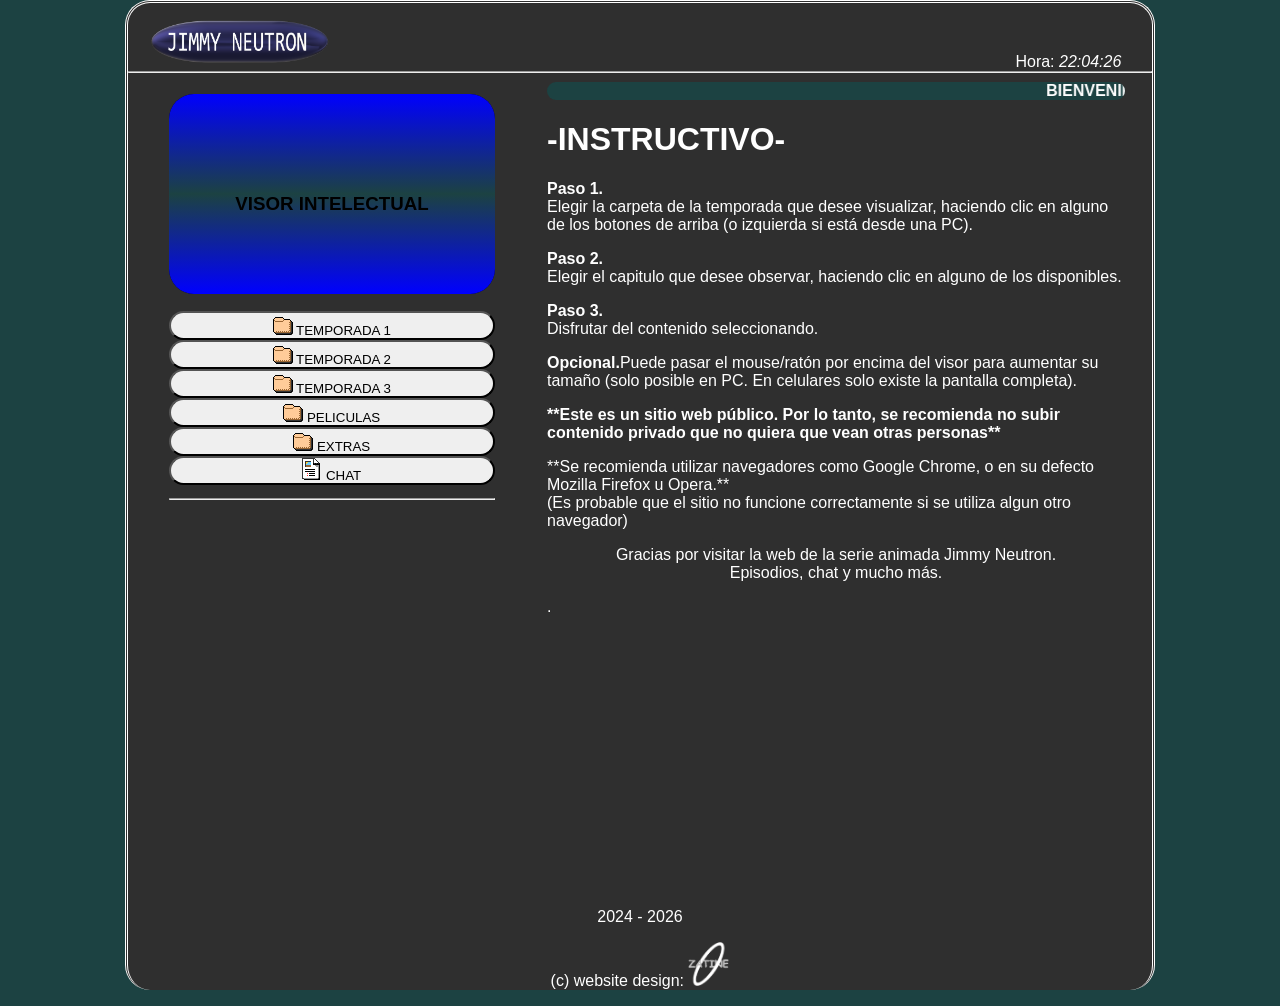
<file: index.html>
<!DOCTYPE html>
<html>
<head>
<meta charset="UTF-8">
<title>Jimmy Neutron - Episodios de Jimmy Neutron - Web Neutron</title>
<link rel="shortcut icon" href="titulazo.png">
<link rel="stylesheet" type="text/css" href="style.css">

<meta name="author" content="Johan Gzz">
<meta name="description" content="Capitulos, episodios, videos, y más contenido de la serie animada Jimmy Neutron para ti.">
<meta name="viewport" content="width=device-width, initial-scale=1.0, maximum-scale=1.0, user-scalable=no">


</head>
<body class="cuerpo">
<div align="left" style="padding-left:3%;"><h1><img class="tituloprincipalh1" src="titulazo.png" title="neutron" alt="neutron"></h1></div>
<div align="right" style="padding-right:3%; margin-top:-3.1%;">Hora: <i id="reloj"></i></div>

<script type="text/javascript">
function startTime(){
today=new Date();
h=today.getHours();
m=today.getMinutes();
s=today.getSeconds();
m=checkTime(m);
s=checkTime(s);
document.getElementById('reloj').innerHTML=h+":"+m+":"+s;
t=setTimeout('startTime()',500);}
function checkTime(i)
{if (i<10) {i="0" + i;}return i;}
window.onload=function(){startTime();}
</script>

<hr/>


<div class="izquierdita">
<iframe id="miIframe" src="visor_texto.html" name="visor" class="visorazo" allowfullscreen>Tu navegador no soporta este contenido</iframe>
<nav>
<a class="botonesparaelegirelcontenidoaver" href="temps/temporada1.html" target="iframelista"><button style="margin-top:13px;" class="estilodelosbotonesparaelegirelcontenidoaver"><img src="fld.gif"> TEMPORADA 1</button></a>
<a class="botonesparaelegirelcontenidoaver" href="temps/temporada2.html" target="iframelista"><button class="estilodelosbotonesparaelegirelcontenidoaver"><img src="fld.gif"> TEMPORADA 2</button></a>
<a class="botonesparaelegirelcontenidoaver" href="temps/temporada3.html" target="iframelista"><button class="estilodelosbotonesparaelegirelcontenidoaver"><img src="fld.gif"> TEMPORADA 3</button></a>

<a class="botonesparaelegirelcontenidoaver" href="temps/pelis.html" target="iframelista"><button class="estilodelosbotonesparaelegirelcontenidoaver"><img src="fld.gif"> PELICULAS</button></a>
<a class="botonesparaelegirelcontenidoaver" href="temps/musifondo.html" target="iframelista"><button class="estilodelosbotonesparaelegirelcontenidoaver"><img src="fld.gif"> EXTRAS</button></a>
<a class="botonesparaelegirelcontenidoaver" href="https://neutronchat.chatango.com/" target="iframelista"><button style="margin-bottom:13px;" class="estilodelosbotonesparaelegirelcontenidoaver"><img src="txt.gif"> CHAT</button></a>
</nav>
<hr>
</div>


<script>
        // Función para obtener parámetros de la URL
        function getParameterByName(name, url = window.location.href) {
            name = name.replace(/[\[\]]/g, '\\$&');
            let regex = new RegExp('[?&]' + name + '(=([^&#]*)|&|#|$)');
            let results = regex.exec(url);
            if (!results) return null;
            if (!results[2]) return '';
            return decodeURIComponent(results[2].replace(/\+/g, ' '));
        }

        // Obtener el parámetro "iframeUrl" de la URL
        let iframeUrl = getParameterByName('iframeUrl');

        // Si el parámetro existe, cambiar la URL del iframe
        if (iframeUrl) {
            document.getElementById('miIframe').src = iframeUrl;
        }
    </script>



<div class="derechita">
<iframe name="iframelista" class="iframequemuestralalista" src="instructivo.html"></iframe>
</div>

<p class="parrafoparaqueseacomodeelborde">2024 - <script>document.write(new Date().getFullYear())</script></p>
<p>(c) website design: <img src="ovalozatine.png" width="4%"></p>
<script id="cid0020000371534469473" data-cfasync="false" async src="//st.chatango.com/js/gz/emb.js" style="width: 300px;height: 400px;">{"handle":"zatineorg","arch":"js","styles":{"a":"ff0000","b":100,"c":"ffffff","d":"ffffff","g":"0000ff","k":"ff0000","l":"ff0000","m":"ff0000","p":"10","q":"ff0000","r":100,"pos":"br","cv":1,"cvbg":"ff0000","cvw":300,"cvh":30,"sbc":"ff0000","surl":0,"ticker":1,"fwtickm":1}}</script>
</body>
</html>
</file>
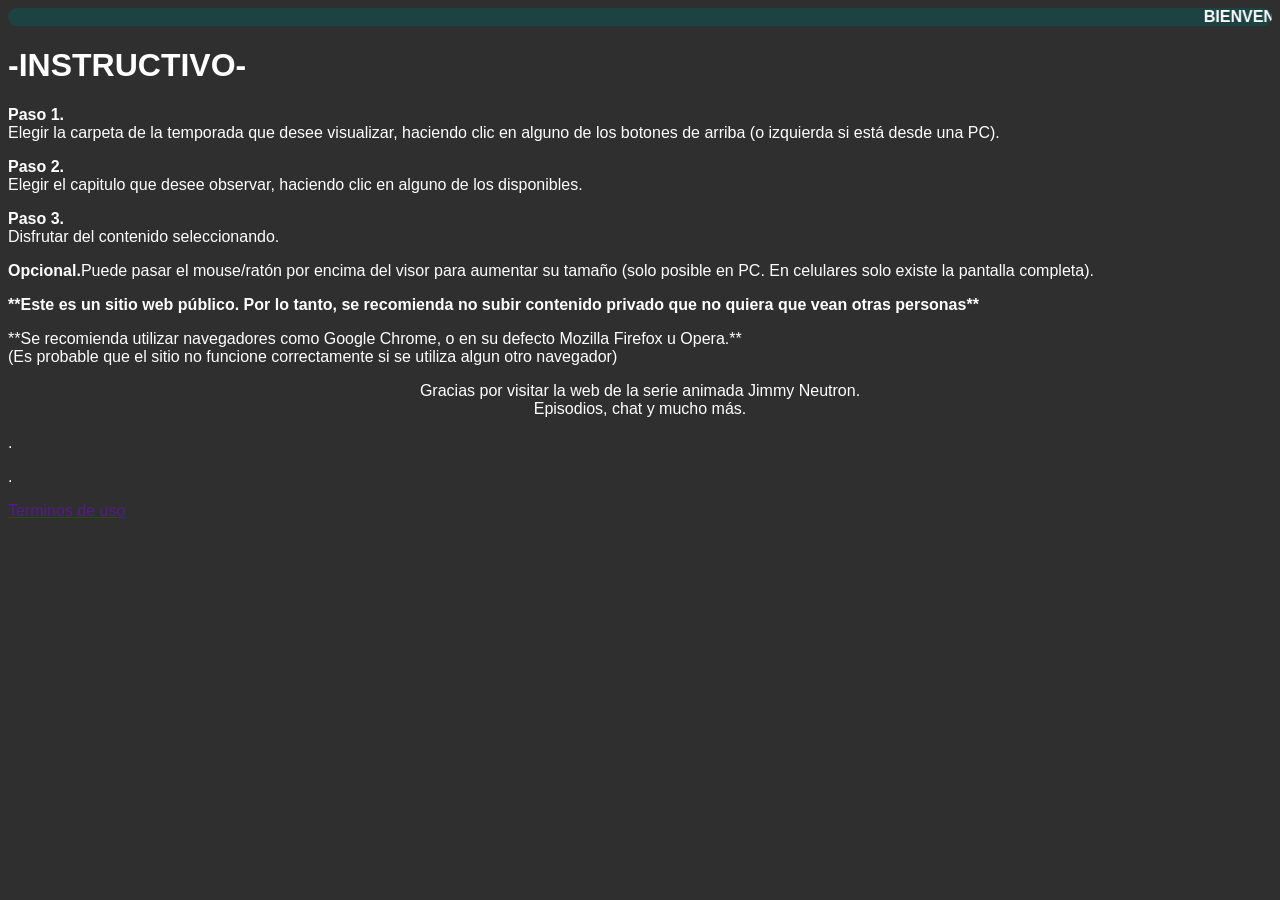
<file: instructivo.html>
<html>
<head>
</head>
<body style="background-color:#2f2f2f; font-family:arial; color:white;">
<marquee bgcolor="#1c4242" style="color:#FFFFFF; border-radius:25px;"><b>BIENVENIDO A LA WEB DE LA SERIE ANIMADA JIMMY NEUTRON</b></marquee>
<h1>-INSTRUCTIVO-</h1>


<p><b>Paso 1.</b><br>Elegir la carpeta de la temporada que desee visualizar, haciendo clic en alguno de los botones de arriba (o izquierda si está desde una PC).</p>
<p><b>Paso 2.</b><br>Elegir el capitulo que desee observar, haciendo clic en alguno de los disponibles.</p>
<p><b>Paso 3.</b><br>Disfrutar del contenido seleccionando.</p>
<p><b>Opcional.</b>Puede pasar el mouse/ratón por encima del visor para aumentar su tamaño (solo posible en PC. En celulares solo existe la pantalla completa).</p>

<p><b>**Este es un sitio web público. Por lo tanto, se recomienda no subir contenido privado que no quiera que vean otras personas**</b></p>
<p>**Se recomienda utilizar navegadores como Google Chrome, o en su defecto Mozilla Firefox u Opera.**<br>(Es probable que el sitio no funcione correctamente si se utiliza algun otro navegador)</p>
<center>
<p>Gracias por visitar la web de la serie animada Jimmy Neutron.<br>Episodios, chat y mucho más.</p>
</center>
<p>.</p>
<p>.</p>
<p><a href="">Terminos de uso</a></p>
</body>
</html>
</file>
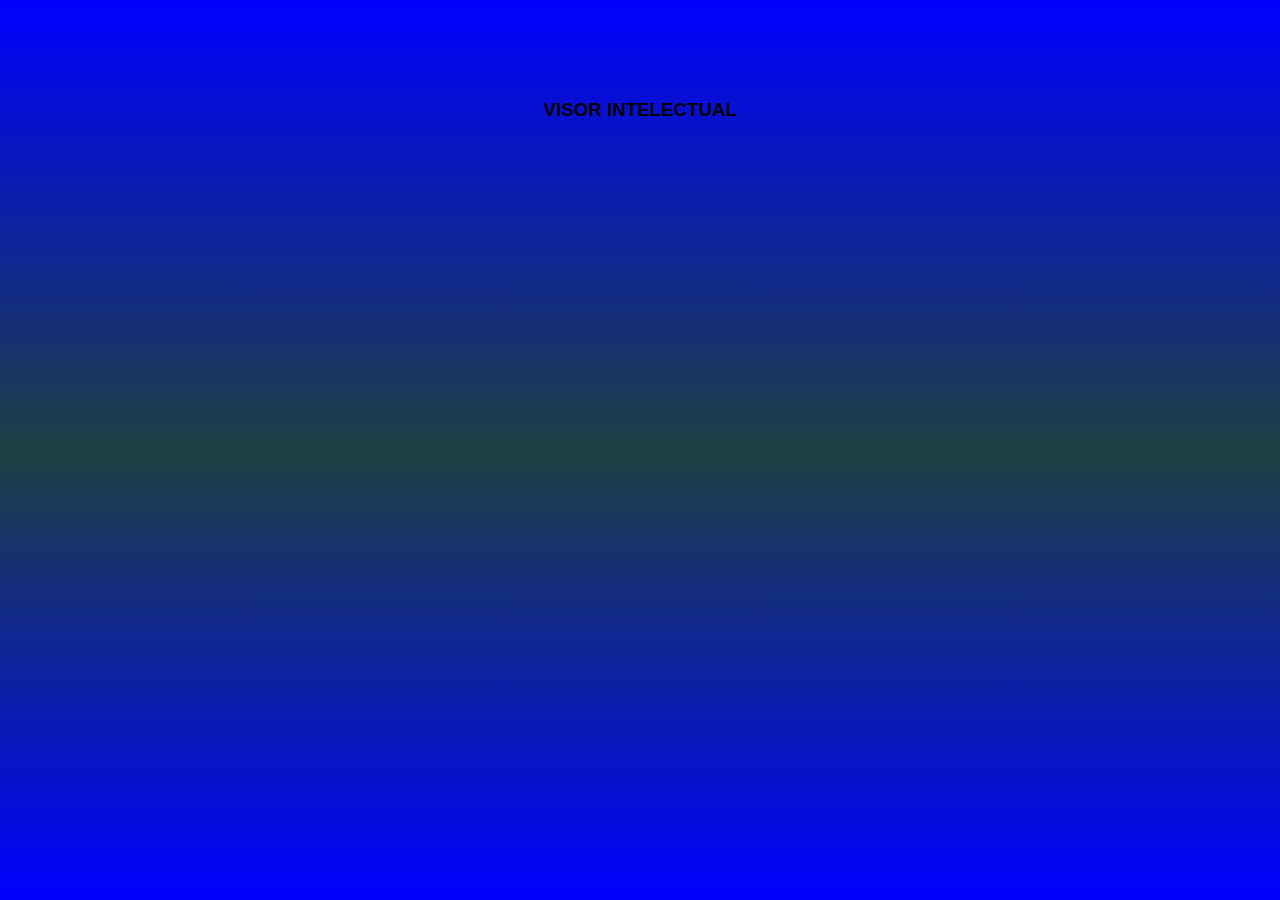
<file: visor_texto.html>
<html>
<head>
<style>
.divultimo + div{
visibility:hidden;
}

body{
background-image: linear-gradient(to bottom, blue, #1c4242, blue);

}
</style>
</head>
<body style="color:black; font-family:arial; background-color:black;">
<center>
<br>
<br>
<br>
<br>
<h3>VISOR INTELECTUAL</h3>
</center>

<!-- div paraquitar la publici de 00 -->
<div class="divultimo"></div>
</body>
</html>
</file>
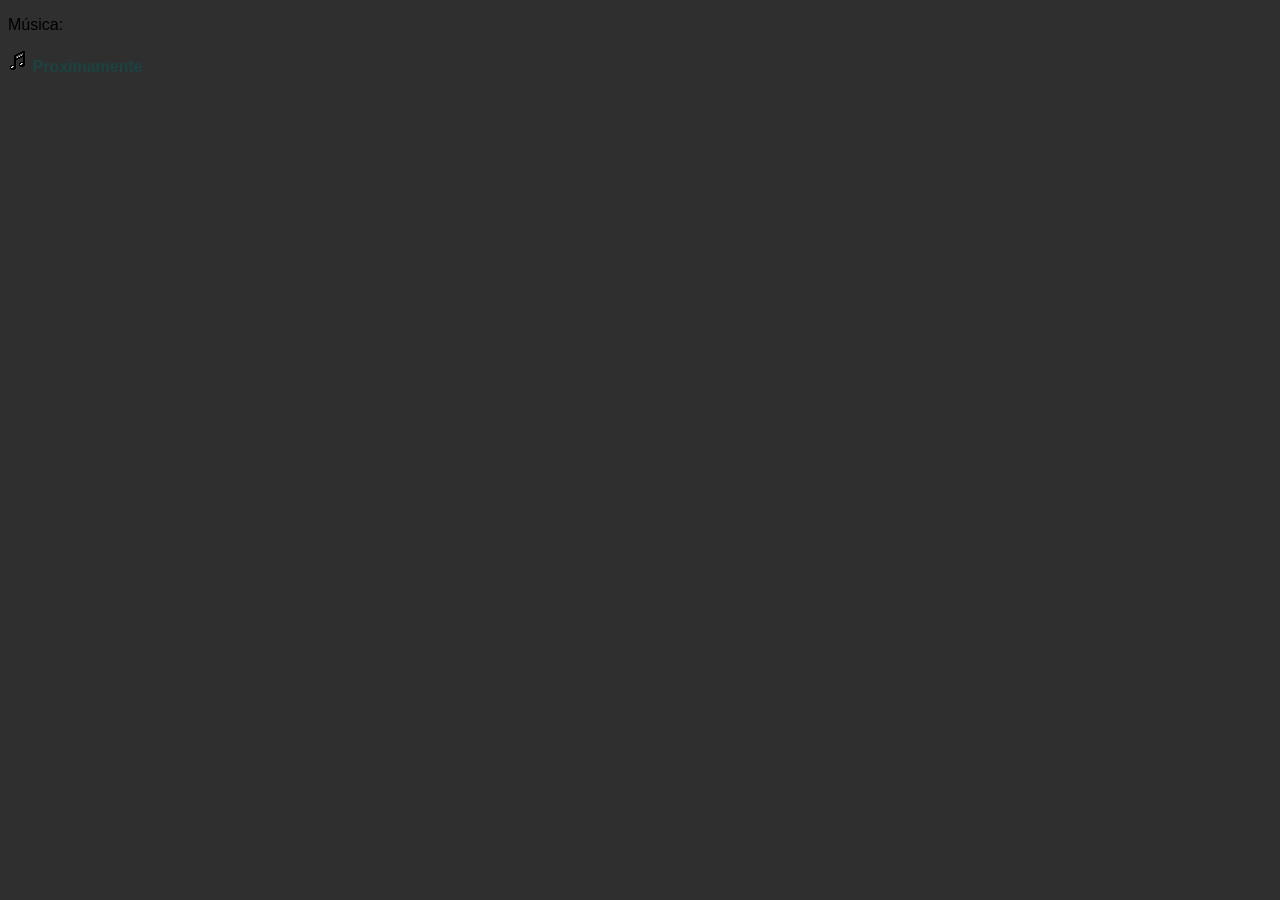
<file: temps/musifondo.html>
<!DOCTYPE html>
<html>
<head>
<meta charset="UTF-8">
<title>musifondo</title>
<link rel="shortcut icon" href="">
<link rel="stylesheet" type="text/css" href="../stylelista.css">

<meta name="robots" content="noindex">
<meta name="author" content="Johan Daniel González Fuentes">
<meta name="description" content="Contenedor de videos al por mayor">
<meta name="viewport" content="width=device-width, initial-scale=1.0, maximum-scale=1.0, user-scalable=no">

<style>

</style>

</head>
<body>

<p>Música:</p>
<p><img src="../aud.gif"> <a class="linksdelaslistas" href="" target="visor">Proximamente</a></p>




<!-- div paraquitar la publici de 00 -->
<div class="divultimo"></div>
</body>
</html>
</file>
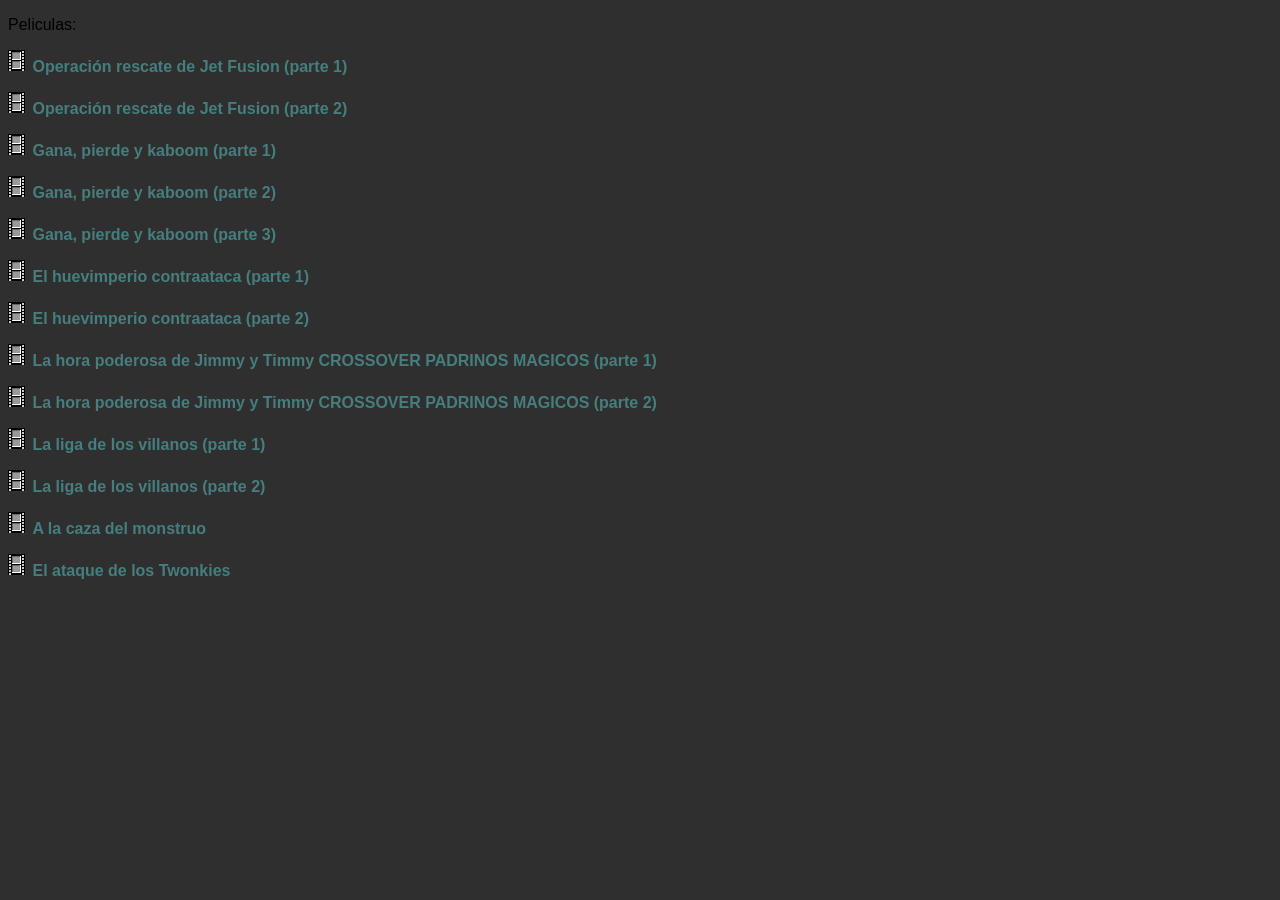
<file: temps/pelis.html>
<!DOCTYPE html>
<html>
<head>
<meta charset="UTF-8">
<title>temporada</title>
<link rel="shortcut icon" href="">
<link rel="stylesheet" type="text/css" href="../stylelista.css">

<meta name="robots" content="noindex">
<meta name="author" content="Johan Gzz">
<meta name="description" content="Contenedor de videos al por mayor">
<meta name="viewport" content="width=device-width, initial-scale=1.0, maximum-scale=1.0, user-scalable=no">

<style>

</style>

</head>
<body>

<p>Peliculas:</p>
<p><img src="vid.gif"> <a class="linksdelaslistas" href="https://ia601304.us.archive.org/27/items/20191111-194237/t0e3.mp4?start=1413" target="visor">Operación rescate de Jet Fusion (parte 1)</a></p>
<p><img src="vid.gif"> <a class="linksdelaslistas" href="https://ia601304.us.archive.org/27/items/20191111-194237/t0e3.mp4?end=1413" target="visor">Operación rescate de Jet Fusion (parte 2)</a></p>
<p><img src="vid.gif"> <a class="linksdelaslistas" href="https://archive.org/download/20191111-194237/t0e5.mp4?start=1514&end=3186&ignore=x.mp4" target="visor">Gana, pierde y kaboom (parte 1)</a></p>
<p><img src="vid.gif"> <a class="linksdelaslistas" href="https://ia601304.us.archive.org/27/items/20191111-194237/t0e5.mp4?start=3186" target="visor">Gana, pierde y kaboom (parte 2)</a></p>
<p><img src="vid.gif"> <a class="linksdelaslistas" href="https://ia601304.us.archive.org/27/items/20191111-194237/t0e5.mp4?end=1514" target="visor">Gana, pierde y kaboom (parte 3)</a></p>
<p><img src="vid.gif"> <a class="linksdelaslistas" href="https://archive.org/download/20191111-194237/t0e2.mp4?start=1466" target="visor">El huevimperio contraataca (parte 1)</a></p>
<p><img src="vid.gif"> <a class="linksdelaslistas" href="https://archive.org/download/20191111-194237/t0e2.mp4?start=7&end=1466&ignore=x.mp4" target="visor">El huevimperio contraataca (parte 2)</a></p>
<p><img src="vid.gif"> <a class="linksdelaslistas" href="https://archive.org/download/20191111-194237/t0e8.mp4?start=1413" target="visor">La hora poderosa de Jimmy y Timmy CROSSOVER PADRINOS MAGICOS (parte 1)</a></p>
<p><img src="vid.gif"> <a class="linksdelaslistas" href="https://archive.org/download/20191111-194237/t0e8.mp4?end=1413" target="visor">La hora poderosa de Jimmy y Timmy CROSSOVER PADRINOS MAGICOS (parte 2)</a></p>
<p><img src="vid.gif"> <a class="linksdelaslistas" href="https://archive.org/download/20191111-194237/t0e7.mp4?start=1420" target="visor">La liga de los villanos (parte 1)</a></p>
<p><img src="vid.gif"> <a class="linksdelaslistas" href="https://archive.org/download/20191111-194237/t0e7.mp4?end=1420" target="visor">La liga de los villanos (parte 2)</a></p>
<p><img src="vid.gif"> <a class="linksdelaslistas" href="https://archive.org/download/20191111-194237/t0e6.mp4?start=1395" target="visor">A la caza del monstruo</a></p>
<p><img src="vid.gif"> <a class="linksdelaslistas" href="https://archive.org/download/20191111-194237/t0e6.mp4?end=1395" target="visor">El ataque de los Twonkies</a></p>




<!-- div paraquitar la publici de 00 -->
<div class="divultimo"></div>
</body>
</html>
</file>
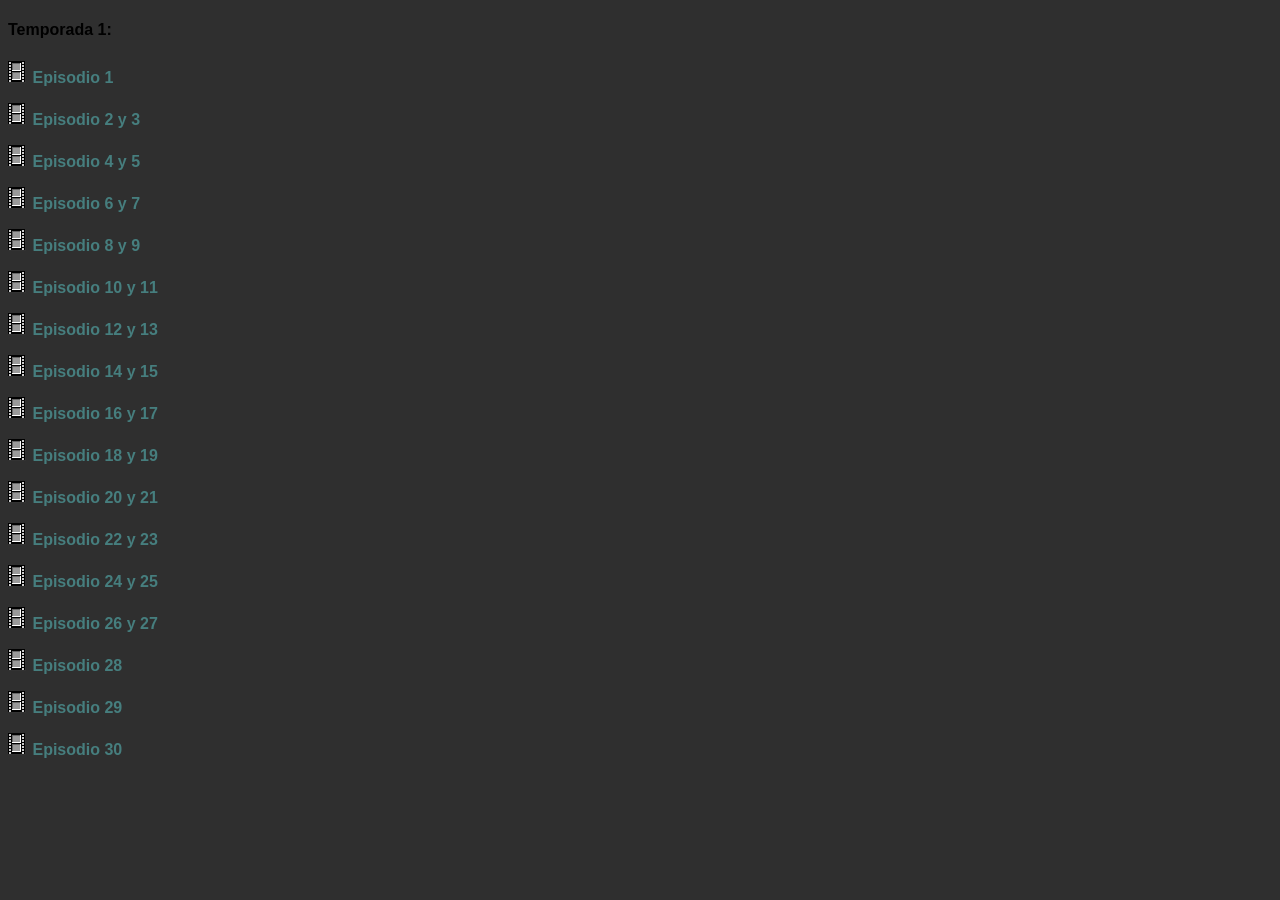
<file: temps/temporada1.html>
<!DOCTYPE html>
<html>
<head>
<meta charset="UTF-8">
<title>temporada</title>
<link rel="shortcut icon" href="">
<link rel="stylesheet" type="text/css" href="../stylelista.css">

<meta name="robots" content="noindex">
<meta name="author" content="Johan Gzz">
<meta name="description" content="Contenedor de videos al por mayor">
<meta name="viewport" content="width=device-width, initial-scale=1.0, maximum-scale=1.0, user-scalable=no">

<style>

</style>

</head>
<body>

<h4>Temporada 1:</h4>
<p><img src="vid.gif"> <a class="linksdelaslistas" href="https://files.catbox.moe/e2ofmk.mp4" target="visor">Episodio 1</a></p>
<p><img src="vid.gif"> <a class="linksdelaslistas" href="https://chibi.iitranq.co.uk/zrtcnbNIYq4W.mp4" target="visor">Episodio 2 y 3</a></p>
<p><img src="vid.gif"> <a class="linksdelaslistas" href="https://chibi.iitranq.co.uk/ZpQgFK2vXPGt.mp4" target="visor">Episodio 4 y 5</a></p>
<p><img src="vid.gif"> <a class="linksdelaslistas" href="https://chibi.iitranq.co.uk/kuwqyjHWsVhj.mp4" target="visor">Episodio 6 y 7</a></p>
<p><img src="vid.gif"> <a class="linksdelaslistas" href="https://chibi.iitranq.co.uk/ndzyQWJBzszU.mp4" target="visor">Episodio 8 y 9</a></p>
<p><img src="vid.gif"> <a class="linksdelaslistas" href="https://chibi.iitranq.co.uk/zdsWGVJaQdor.mp4" target="visor">Episodio 10 y 11</a></p>
<p><img src="vid.gif"> <a class="linksdelaslistas" href="https://chibi.iitranq.co.uk/23X5ErVIywDy.mp4" target="visor">Episodio 12 y 13</a></p>
<p><img src="vid.gif"> <a class="linksdelaslistas" href="https://chibi.iitranq.co.uk/gQG24ybQ4pWu.mp4" target="visor">Episodio 14 y 15</a></p>
<p><img src="vid.gif"> <a class="linksdelaslistas" href="https://chibi.iitranq.co.uk/ajp5BwhjvR8n.mp4" target="visor">Episodio 16 y 17</a></p>
<p><img src="vid.gif"> <a class="linksdelaslistas" href="https://chibi.iitranq.co.uk/B3B3O6uIehg1.mp4" target="visor">Episodio 18 y 19</a></p>
<p><img src="vid.gif"> <a class="linksdelaslistas" href="https://chibi.iitranq.co.uk/sa8ZnSFEOW0G.mp4" target="visor">Episodio 20 y 21</a></p>
<p><img src="vid.gif"> <a class="linksdelaslistas" href="https://chibi.iitranq.co.uk/pHqpAInAoxQn.mp4" target="visor">Episodio 22 y 23</a></p>
<p><img src="vid.gif"> <a class="linksdelaslistas" href="https://chibi.iitranq.co.uk/Vqo2czKTaQdw.mp4" target="visor">Episodio 24 y 25</a></p>
<p><img src="vid.gif"> <a class="linksdelaslistas" href="https://chibi.iitranq.co.uk/ili3Tr6r5MuO.mp4" target="visor">Episodio 26 y 27</a></p>
<p><img src="vid.gif"> <a class="linksdelaslistas" href="https://chibi.iitranq.co.uk/fUDhThBz4xqh.mp4" target="visor">Episodio 28</a></p>
<p><img src="vid.gif"> <a class="linksdelaslistas" href="https://chibi.iitranq.co.uk/dWA3uhAgyivN.mp4" target="visor">Episodio 29</a></p>
<p><img src="vid.gif"> <a class="linksdelaslistas" href="https://chibi.iitranq.co.uk/CZUx1iNIW1IG.mp4" target="visor">Episodio 30</a></p>



<!-- div paraquitar la publici de 00 -->
<div class="divultimo"></div>
</body>
</html>
</file>
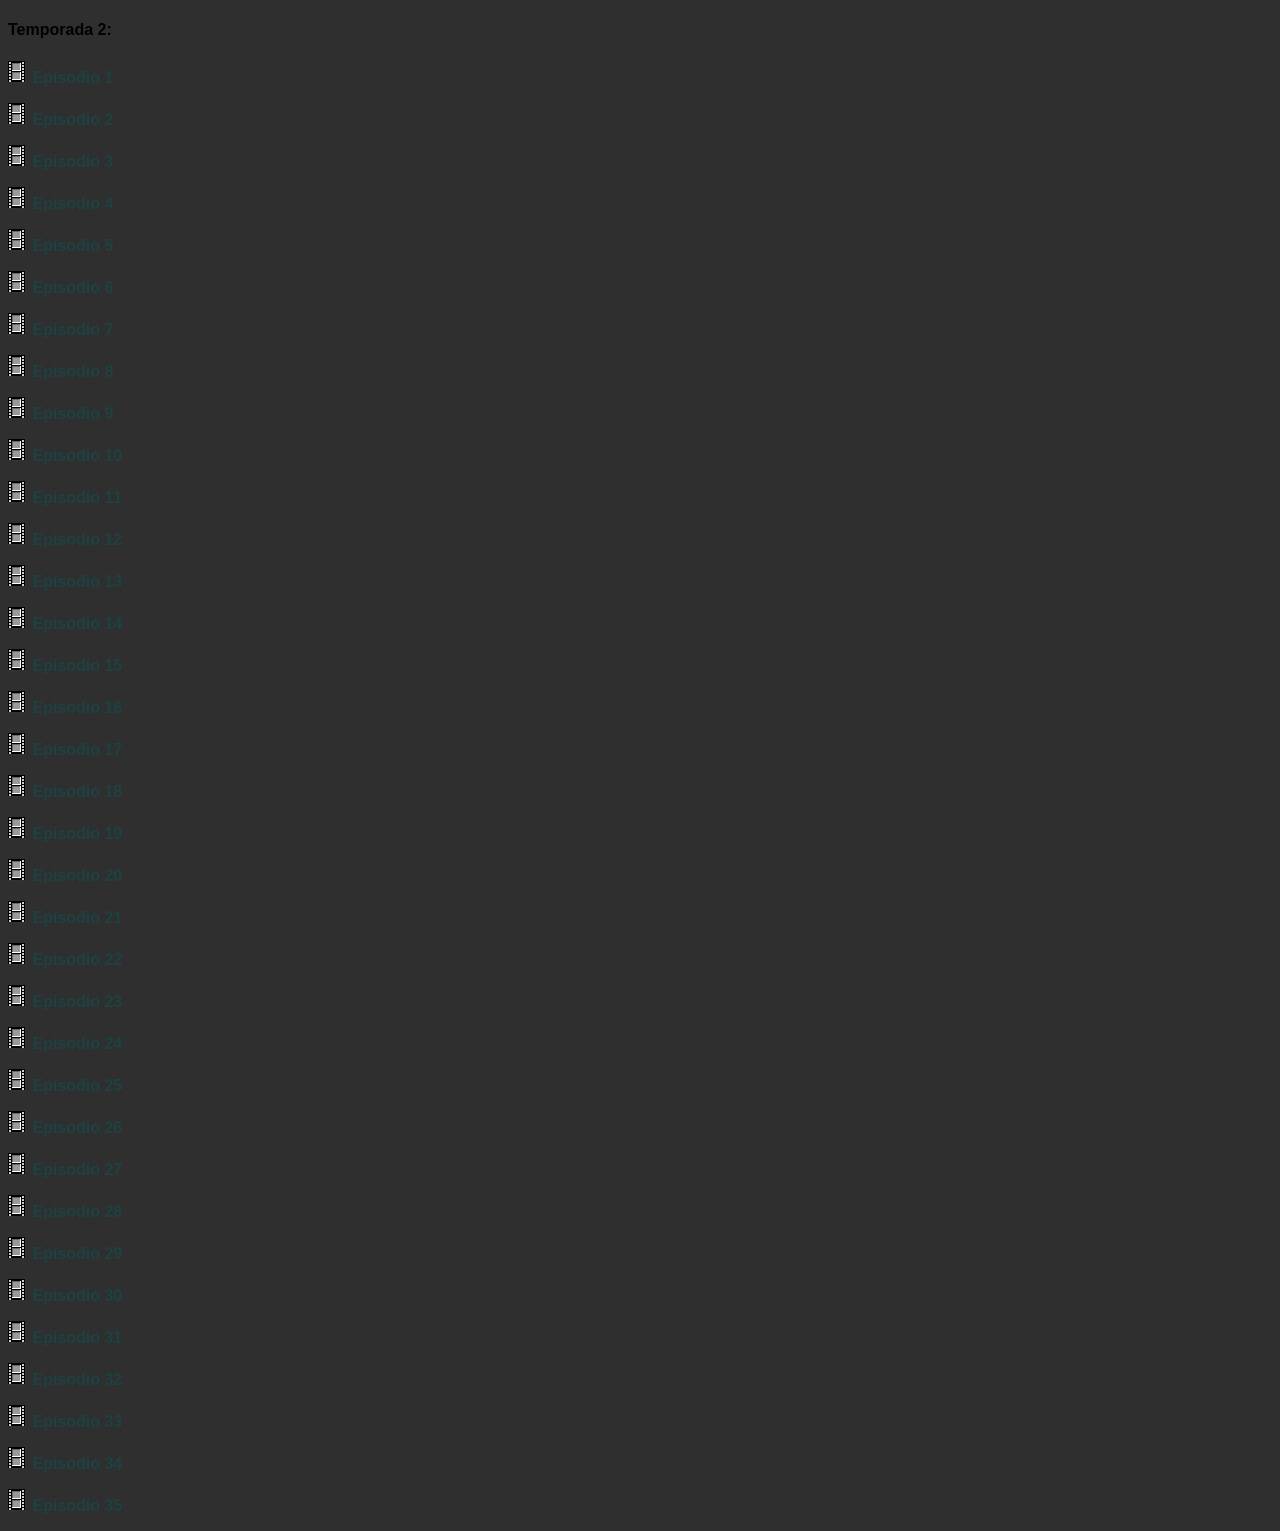
<file: temps/temporada2.html>
<!DOCTYPE html>
<html>
<head>
<meta charset="UTF-8">
<title>temporada</title>
<link rel="shortcut icon" href="">
<link rel="stylesheet" type="text/css" href="../stylelista.css">

<meta name="robots" content="noindex">
<meta name="author" content="Johan Gzz">
<meta name="description" content="Contenedor de videos al por mayor">
<meta name="viewport" content="width=device-width, initial-scale=1.0, maximum-scale=1.0, user-scalable=no">

<style>

</style>

</head>
<body>

<h4>Temporada 2:</h4>
<p><img src="vid.gif"> <a class="linksdelaslistas" href="" target="visor">Episodio 1</a></p>
<p><img src="vid.gif"> <a class="linksdelaslistas" href="" target="visor">Episodio 2</a></p>
<p><img src="vid.gif"> <a class="linksdelaslistas" href="" target="visor">Episodio 3</a></p>
<p><img src="vid.gif"> <a class="linksdelaslistas" href="" target="visor">Episodio 4</a></p>
<p><img src="vid.gif"> <a class="linksdelaslistas" href="" target="visor">Episodio 5</a></p>
<p><img src="vid.gif"> <a class="linksdelaslistas" href="" target="visor">Episodio 6</a></p>
<p><img src="vid.gif"> <a class="linksdelaslistas" href="" target="visor">Episodio 7</a></p>
<p><img src="vid.gif"> <a class="linksdelaslistas" href="" target="visor">Episodio 8</a></p>
<p><img src="vid.gif"> <a class="linksdelaslistas" href="" target="visor">Episodio 9</a></p>
<p><img src="vid.gif"> <a class="linksdelaslistas" href="" target="visor">Episodio 10</a></p>
<p><img src="vid.gif"> <a class="linksdelaslistas" href="" target="visor">Episodio 11</a></p>
<p><img src="vid.gif"> <a class="linksdelaslistas" href="" target="visor">Episodio 12</a></p>
<p><img src="vid.gif"> <a class="linksdelaslistas" href="" target="visor">Episodio 13</a></p>
<p><img src="vid.gif"> <a class="linksdelaslistas" href="" target="visor">Episodio 14</a></p>
<p><img src="vid.gif"> <a class="linksdelaslistas" href="" target="visor">Episodio 15</a></p>
<p><img src="vid.gif"> <a class="linksdelaslistas" href="" target="visor">Episodio 16</a></p>
<p><img src="vid.gif"> <a class="linksdelaslistas" href="" target="visor">Episodio 17</a></p>
<p><img src="vid.gif"> <a class="linksdelaslistas" href="" target="visor">Episodio 18</a></p>
<p><img src="vid.gif"> <a class="linksdelaslistas" href="" target="visor">Episodio 19</a></p>
<p><img src="vid.gif"> <a class="linksdelaslistas" href="" target="visor">Episodio 20</a></p>
<p><img src="vid.gif"> <a class="linksdelaslistas" href="" target="visor">Episodio 21</a></p>
<p><img src="vid.gif"> <a class="linksdelaslistas" href="" target="visor">Episodio 22</a></p>
<p><img src="vid.gif"> <a class="linksdelaslistas" href="" target="visor">Episodio 23</a></p>
<p><img src="vid.gif"> <a class="linksdelaslistas" href="" target="visor">Episodio 24</a></p>
<p><img src="vid.gif"> <a class="linksdelaslistas" href="" target="visor">Episodio 25</a></p>
<p><img src="vid.gif"> <a class="linksdelaslistas" href="" target="visor">Episodio 26</a></p>
<p><img src="vid.gif"> <a class="linksdelaslistas" href="" target="visor">Episodio 27</a></p>
<p><img src="vid.gif"> <a class="linksdelaslistas" href="" target="visor">Episodio 28</a></p>
<p><img src="vid.gif"> <a class="linksdelaslistas" href="" target="visor">Episodio 29</a></p>
<p><img src="vid.gif"> <a class="linksdelaslistas" href="" target="visor">Episodio 30</a></p>
<p><img src="vid.gif"> <a class="linksdelaslistas" href="" target="visor">Episodio 31</a></p>
<p><img src="vid.gif"> <a class="linksdelaslistas" href="" target="visor">Episodio 32</a></p>
<p><img src="vid.gif"> <a class="linksdelaslistas" href="" target="visor">Episodio 33</a></p>
<p><img src="vid.gif"> <a class="linksdelaslistas" href="" target="visor">Episodio 34</a></p>
<p><img src="vid.gif"> <a class="linksdelaslistas" href="" target="visor">Episodio 35</a></p>





<!-- div paraquitar la publici de 00 -->
<div class="divultimo"></div>
</body>
</html>
</file>
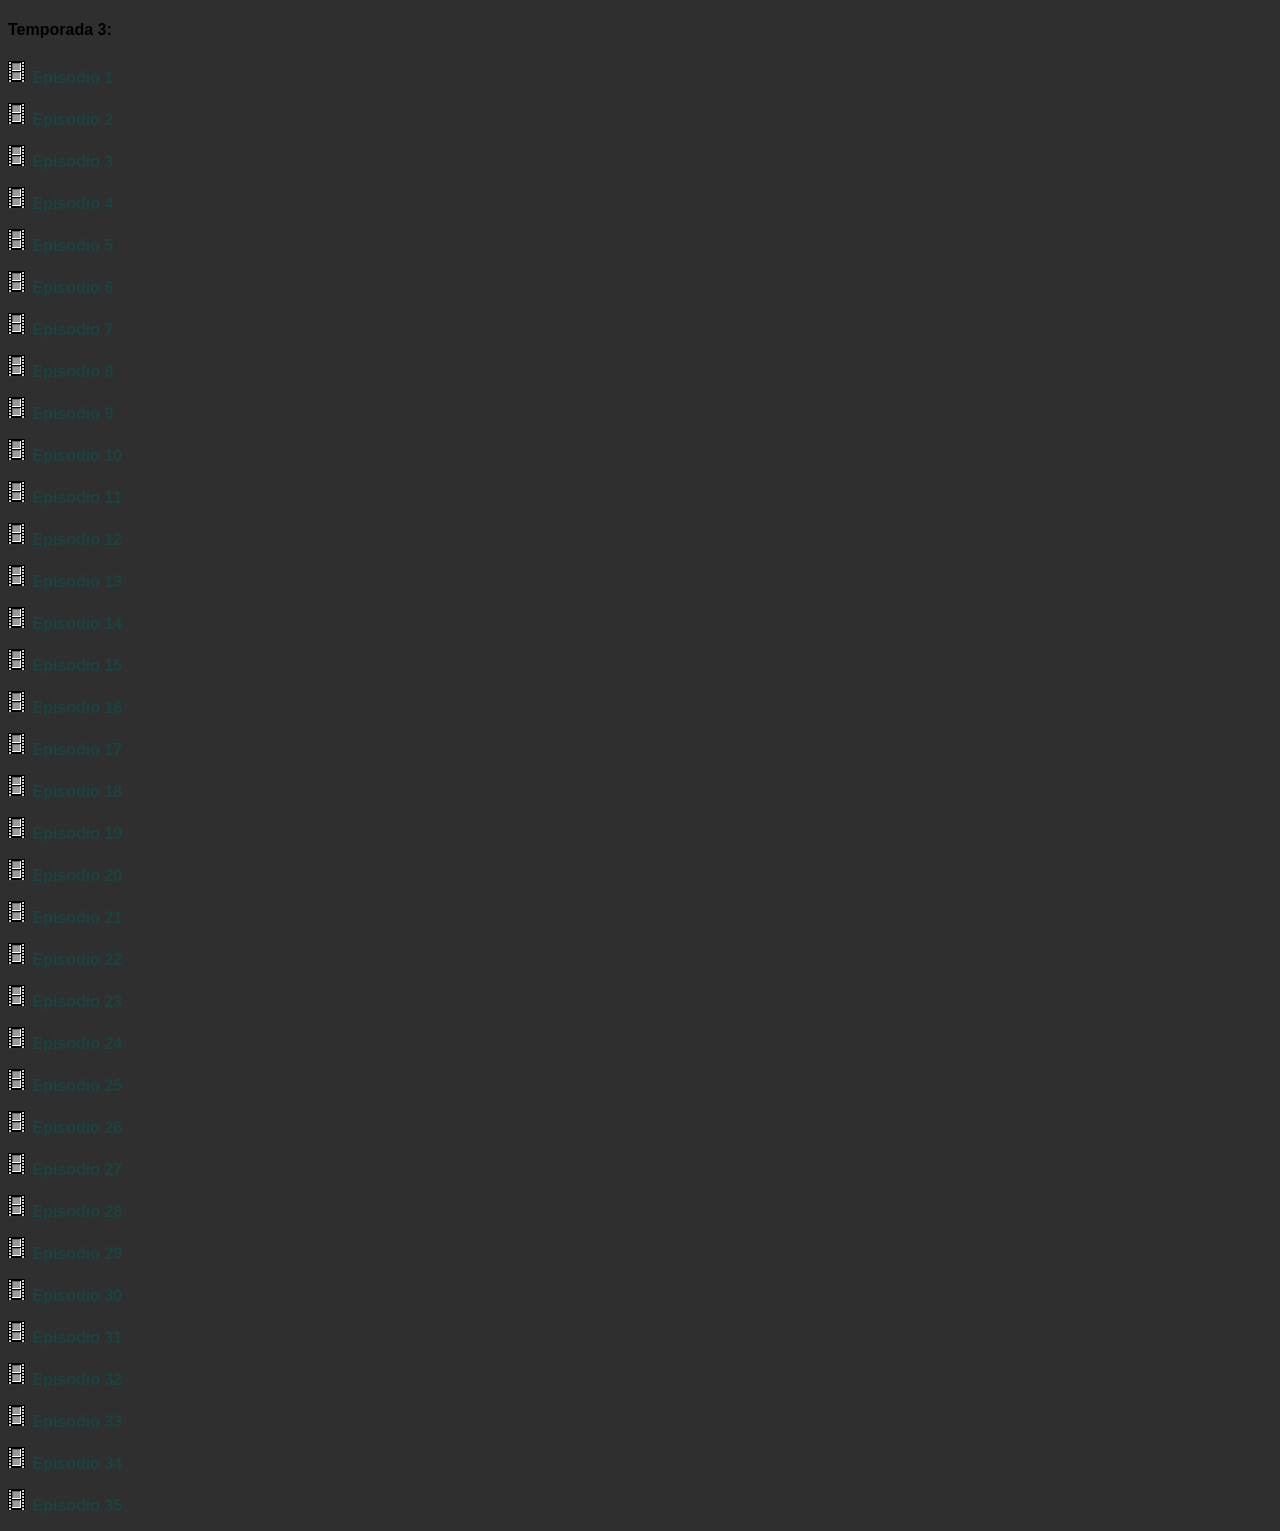
<file: temps/temporada3.html>
<!DOCTYPE html>
<html>
<head>
<meta charset="UTF-8">
<title>temporada</title>
<link rel="shortcut icon" href="">
<link rel="stylesheet" type="text/css" href="../stylelista.css">

<meta name="robots" content="noindex">
<meta name="author" content="Johan Gzz">
<meta name="description" content="Contenedor de videos al por mayor">
<meta name="viewport" content="width=device-width, initial-scale=1.0, maximum-scale=1.0, user-scalable=no">

<style>

</style>

</head>
<body>

<h4>Temporada 3:</h4>
<p><img src="vid.gif"> <a class="linksdelaslistas" href="" target="visor">Episodio 1</a></p>
<p><img src="vid.gif"> <a class="linksdelaslistas" href="" target="visor">Episodio 2</a></p>
<p><img src="vid.gif"> <a class="linksdelaslistas" href="" target="visor">Episodio 3</a></p>
<p><img src="vid.gif"> <a class="linksdelaslistas" href="" target="visor">Episodio 4</a></p>
<p><img src="vid.gif"> <a class="linksdelaslistas" href="" target="visor">Episodio 5</a></p>
<p><img src="vid.gif"> <a class="linksdelaslistas" href="" target="visor">Episodio 6</a></p>
<p><img src="vid.gif"> <a class="linksdelaslistas" href="" target="visor">Episodio 7</a></p>
<p><img src="vid.gif"> <a class="linksdelaslistas" href="" target="visor">Episodio 8</a></p>
<p><img src="vid.gif"> <a class="linksdelaslistas" href="" target="visor">Episodio 9</a></p>
<p><img src="vid.gif"> <a class="linksdelaslistas" href="" target="visor">Episodio 10</a></p>
<p><img src="vid.gif"> <a class="linksdelaslistas" href="" target="visor">Episodio 11</a></p>
<p><img src="vid.gif"> <a class="linksdelaslistas" href="" target="visor">Episodio 12</a></p>
<p><img src="vid.gif"> <a class="linksdelaslistas" href="" target="visor">Episodio 13</a></p>
<p><img src="vid.gif"> <a class="linksdelaslistas" href="" target="visor">Episodio 14</a></p>
<p><img src="vid.gif"> <a class="linksdelaslistas" href="" target="visor">Episodio 15</a></p>
<p><img src="vid.gif"> <a class="linksdelaslistas" href="" target="visor">Episodio 16</a></p>
<p><img src="vid.gif"> <a class="linksdelaslistas" href="" target="visor">Episodio 17</a></p>
<p><img src="vid.gif"> <a class="linksdelaslistas" href="" target="visor">Episodio 18</a></p>
<p><img src="vid.gif"> <a class="linksdelaslistas" href="" target="visor">Episodio 19</a></p>
<p><img src="vid.gif"> <a class="linksdelaslistas" href="" target="visor">Episodio 20</a></p>
<p><img src="vid.gif"> <a class="linksdelaslistas" href="" target="visor">Episodio 21</a></p>
<p><img src="vid.gif"> <a class="linksdelaslistas" href="" target="visor">Episodio 22</a></p>
<p><img src="vid.gif"> <a class="linksdelaslistas" href="" target="visor">Episodio 23</a></p>
<p><img src="vid.gif"> <a class="linksdelaslistas" href="" target="visor">Episodio 24</a></p>
<p><img src="vid.gif"> <a class="linksdelaslistas" href="" target="visor">Episodio 25</a></p>
<p><img src="vid.gif"> <a class="linksdelaslistas" href="" target="visor">Episodio 26</a></p>
<p><img src="vid.gif"> <a class="linksdelaslistas" href="" target="visor">Episodio 27</a></p>
<p><img src="vid.gif"> <a class="linksdelaslistas" href="" target="visor">Episodio 28</a></p>
<p><img src="vid.gif"> <a class="linksdelaslistas" href="" target="visor">Episodio 29</a></p>
<p><img src="vid.gif"> <a class="linksdelaslistas" href="" target="visor">Episodio 30</a></p>
<p><img src="vid.gif"> <a class="linksdelaslistas" href="" target="visor">Episodio 31</a></p>
<p><img src="vid.gif"> <a class="linksdelaslistas" href="" target="visor">Episodio 32</a></p>
<p><img src="vid.gif"> <a class="linksdelaslistas" href="" target="visor">Episodio 33</a></p>
<p><img src="vid.gif"> <a class="linksdelaslistas" href="" target="visor">Episodio 34</a></p>
<p><img src="vid.gif"> <a class="linksdelaslistas" href="" target="visor">Episodio 35</a></p>




<!-- div paraquitar la publici de 00 -->
<div class="divultimo"></div>
</body>
</html>
</file>
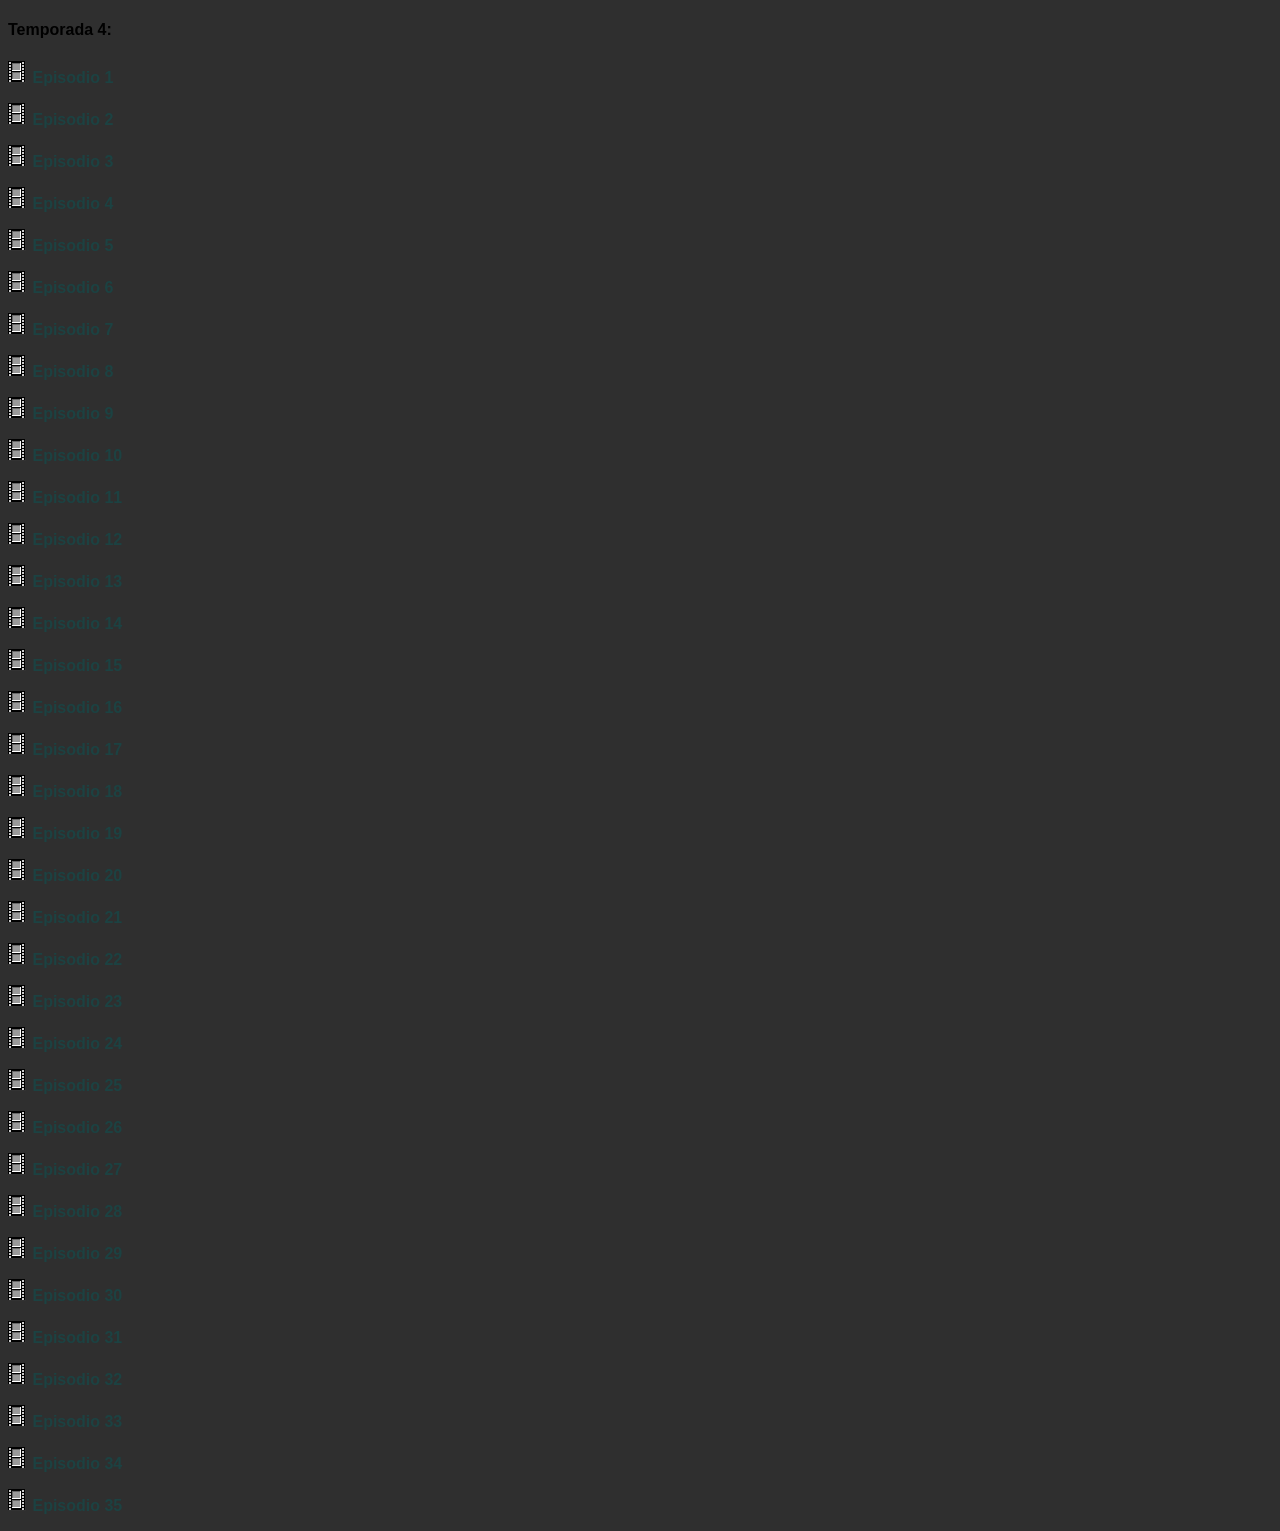
<file: temps/temporada4.html>
<!DOCTYPE html>
<html>
<head>
<meta charset="UTF-8">
<title>temporada</title>
<link rel="shortcut icon" href="">
<link rel="stylesheet" type="text/css" href="../stylelista.css">

<meta name="robots" content="noindex">
<meta name="author" content="Johan Gzz">
<meta name="description" content="Contenedor de videos al por mayor">
<meta name="viewport" content="width=device-width, initial-scale=1.0, maximum-scale=1.0, user-scalable=no">

<style>

</style>

</head>
<body>

<h4>Temporada 4:</h4>
<p><img src="vid.gif"> <a class="linksdelaslistas" href="" target="visor">Episodio 1</a></p>
<p><img src="vid.gif"> <a class="linksdelaslistas" href="" target="visor">Episodio 2</a></p>
<p><img src="vid.gif"> <a class="linksdelaslistas" href="" target="visor">Episodio 3</a></p>
<p><img src="vid.gif"> <a class="linksdelaslistas" href="" target="visor">Episodio 4</a></p>
<p><img src="vid.gif"> <a class="linksdelaslistas" href="" target="visor">Episodio 5</a></p>
<p><img src="vid.gif"> <a class="linksdelaslistas" href="" target="visor">Episodio 6</a></p>
<p><img src="vid.gif"> <a class="linksdelaslistas" href="" target="visor">Episodio 7</a></p>
<p><img src="vid.gif"> <a class="linksdelaslistas" href="" target="visor">Episodio 8</a></p>
<p><img src="vid.gif"> <a class="linksdelaslistas" href="" target="visor">Episodio 9</a></p>
<p><img src="vid.gif"> <a class="linksdelaslistas" href="" target="visor">Episodio 10</a></p>
<p><img src="vid.gif"> <a class="linksdelaslistas" href="" target="visor">Episodio 11</a></p>
<p><img src="vid.gif"> <a class="linksdelaslistas" href="" target="visor">Episodio 12</a></p>
<p><img src="vid.gif"> <a class="linksdelaslistas" href="" target="visor">Episodio 13</a></p>
<p><img src="vid.gif"> <a class="linksdelaslistas" href="" target="visor">Episodio 14</a></p>
<p><img src="vid.gif"> <a class="linksdelaslistas" href="" target="visor">Episodio 15</a></p>
<p><img src="vid.gif"> <a class="linksdelaslistas" href="" target="visor">Episodio 16</a></p>
<p><img src="vid.gif"> <a class="linksdelaslistas" href="" target="visor">Episodio 17</a></p>
<p><img src="vid.gif"> <a class="linksdelaslistas" href="" target="visor">Episodio 18</a></p>
<p><img src="vid.gif"> <a class="linksdelaslistas" href="" target="visor">Episodio 19</a></p>
<p><img src="vid.gif"> <a class="linksdelaslistas" href="" target="visor">Episodio 20</a></p>
<p><img src="vid.gif"> <a class="linksdelaslistas" href="" target="visor">Episodio 21</a></p>
<p><img src="vid.gif"> <a class="linksdelaslistas" href="" target="visor">Episodio 22</a></p>
<p><img src="vid.gif"> <a class="linksdelaslistas" href="" target="visor">Episodio 23</a></p>
<p><img src="vid.gif"> <a class="linksdelaslistas" href="" target="visor">Episodio 24</a></p>
<p><img src="vid.gif"> <a class="linksdelaslistas" href="" target="visor">Episodio 25</a></p>
<p><img src="vid.gif"> <a class="linksdelaslistas" href="" target="visor">Episodio 26</a></p>
<p><img src="vid.gif"> <a class="linksdelaslistas" href="" target="visor">Episodio 27</a></p>
<p><img src="vid.gif"> <a class="linksdelaslistas" href="" target="visor">Episodio 28</a></p>
<p><img src="vid.gif"> <a class="linksdelaslistas" href="" target="visor">Episodio 29</a></p>
<p><img src="vid.gif"> <a class="linksdelaslistas" href="" target="visor">Episodio 30</a></p>
<p><img src="vid.gif"> <a class="linksdelaslistas" href="" target="visor">Episodio 31</a></p>
<p><img src="vid.gif"> <a class="linksdelaslistas" href="" target="visor">Episodio 32</a></p>
<p><img src="vid.gif"> <a class="linksdelaslistas" href="" target="visor">Episodio 33</a></p>
<p><img src="vid.gif"> <a class="linksdelaslistas" href="" target="visor">Episodio 34</a></p>
<p><img src="vid.gif"> <a class="linksdelaslistas" href="" target="visor">Episodio 35</a></p>




<!-- div paraquitar la publici de 00 -->
<div class="divultimo"></div>
</body>
</html>
</file>
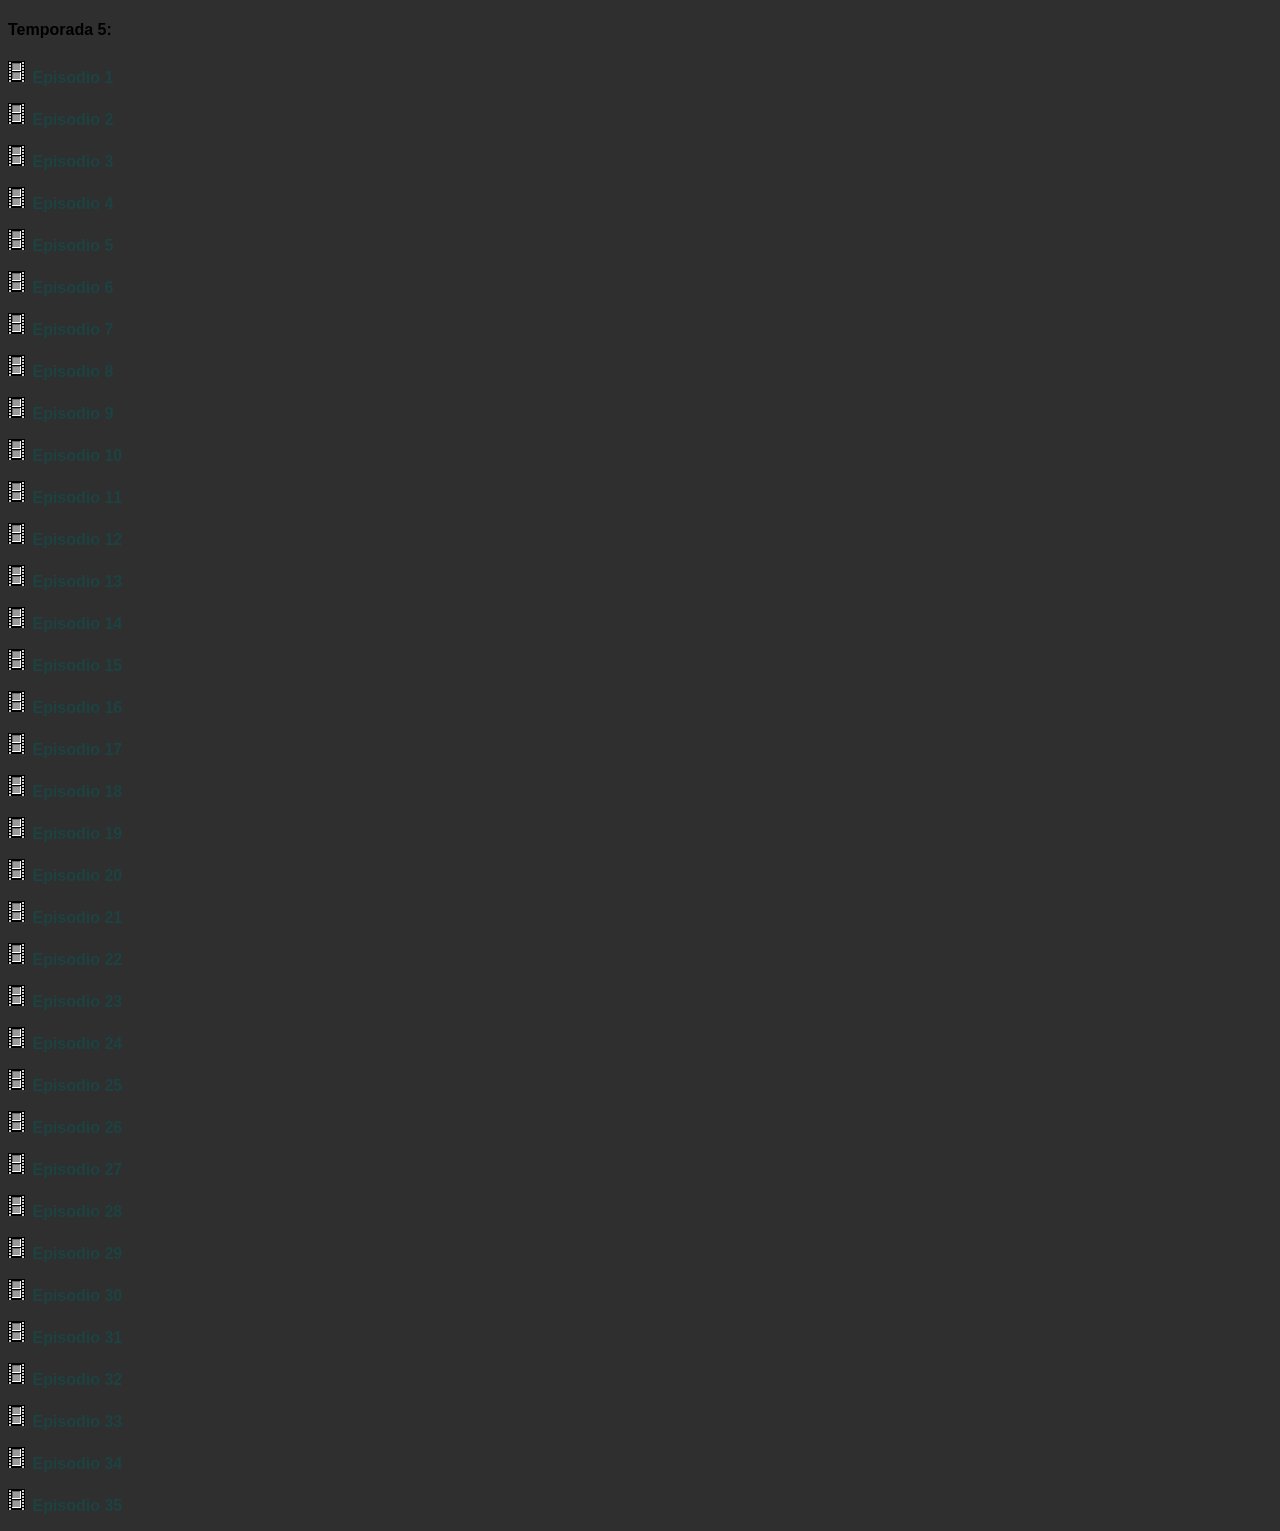
<file: temps/temporada5.html>
<!DOCTYPE html>
<html>
<head>
<meta charset="UTF-8">
<title>temporada</title>
<link rel="shortcut icon" href="">
<link rel="stylesheet" type="text/css" href="../stylelista.css">

<meta name="robots" content="noindex">
<meta name="author" content="Johan Gzz">
<meta name="description" content="Contenedor de videos al por mayor">
<meta name="viewport" content="width=device-width, initial-scale=1.0, maximum-scale=1.0, user-scalable=no">

<style>

</style>

</head>
<body>

<h4>Temporada 5:</h4>
<p><img src="vid.gif"> <a class="linksdelaslistas" href="" target="visor">Episodio 1</a></p>
<p><img src="vid.gif"> <a class="linksdelaslistas" href="" target="visor">Episodio 2</a></p>
<p><img src="vid.gif"> <a class="linksdelaslistas" href="" target="visor">Episodio 3</a></p>
<p><img src="vid.gif"> <a class="linksdelaslistas" href="" target="visor">Episodio 4</a></p>
<p><img src="vid.gif"> <a class="linksdelaslistas" href="" target="visor">Episodio 5</a></p>
<p><img src="vid.gif"> <a class="linksdelaslistas" href="" target="visor">Episodio 6</a></p>
<p><img src="vid.gif"> <a class="linksdelaslistas" href="" target="visor">Episodio 7</a></p>
<p><img src="vid.gif"> <a class="linksdelaslistas" href="" target="visor">Episodio 8</a></p>
<p><img src="vid.gif"> <a class="linksdelaslistas" href="" target="visor">Episodio 9</a></p>
<p><img src="vid.gif"> <a class="linksdelaslistas" href="" target="visor">Episodio 10</a></p>
<p><img src="vid.gif"> <a class="linksdelaslistas" href="" target="visor">Episodio 11</a></p>
<p><img src="vid.gif"> <a class="linksdelaslistas" href="" target="visor">Episodio 12</a></p>
<p><img src="vid.gif"> <a class="linksdelaslistas" href="" target="visor">Episodio 13</a></p>
<p><img src="vid.gif"> <a class="linksdelaslistas" href="" target="visor">Episodio 14</a></p>
<p><img src="vid.gif"> <a class="linksdelaslistas" href="" target="visor">Episodio 15</a></p>
<p><img src="vid.gif"> <a class="linksdelaslistas" href="" target="visor">Episodio 16</a></p>
<p><img src="vid.gif"> <a class="linksdelaslistas" href="" target="visor">Episodio 17</a></p>
<p><img src="vid.gif"> <a class="linksdelaslistas" href="" target="visor">Episodio 18</a></p>
<p><img src="vid.gif"> <a class="linksdelaslistas" href="" target="visor">Episodio 19</a></p>
<p><img src="vid.gif"> <a class="linksdelaslistas" href="" target="visor">Episodio 20</a></p>
<p><img src="vid.gif"> <a class="linksdelaslistas" href="" target="visor">Episodio 21</a></p>
<p><img src="vid.gif"> <a class="linksdelaslistas" href="" target="visor">Episodio 22</a></p>
<p><img src="vid.gif"> <a class="linksdelaslistas" href="" target="visor">Episodio 23</a></p>
<p><img src="vid.gif"> <a class="linksdelaslistas" href="" target="visor">Episodio 24</a></p>
<p><img src="vid.gif"> <a class="linksdelaslistas" href="" target="visor">Episodio 25</a></p>
<p><img src="vid.gif"> <a class="linksdelaslistas" href="" target="visor">Episodio 26</a></p>
<p><img src="vid.gif"> <a class="linksdelaslistas" href="" target="visor">Episodio 27</a></p>
<p><img src="vid.gif"> <a class="linksdelaslistas" href="" target="visor">Episodio 28</a></p>
<p><img src="vid.gif"> <a class="linksdelaslistas" href="" target="visor">Episodio 29</a></p>
<p><img src="vid.gif"> <a class="linksdelaslistas" href="" target="visor">Episodio 30</a></p>
<p><img src="vid.gif"> <a class="linksdelaslistas" href="" target="visor">Episodio 31</a></p>
<p><img src="vid.gif"> <a class="linksdelaslistas" href="" target="visor">Episodio 32</a></p>
<p><img src="vid.gif"> <a class="linksdelaslistas" href="" target="visor">Episodio 33</a></p>
<p><img src="vid.gif"> <a class="linksdelaslistas" href="" target="visor">Episodio 34</a></p>
<p><img src="vid.gif"> <a class="linksdelaslistas" href="" target="visor">Episodio 35</a></p>





<!-- div paraquitar la publici de 00 -->
<div class="divultimo"></div>
</body>
</html>
</file>
<file: style.css>
html{
text-align:center;
margin:0 auto;
background-color:#1c4242;
background-image: url("");
width: auto;
}

.cuerpo{
text-align:center;
padding-top:2px;
margin-top:0px;
margin-left:auto;
margin-right:auto;
background-color:#2f2f2f;
border-top:double;
border-left: double;
border-right: double;
border-color: white;
border-radius:25px;
width: 80%;
cursor:default;
font-family:arial;
color:white;
}

#contenedor{
margin: 0 auto;
text-align:left;
width:93%;
}

.tituloprincipalh1{
font-family:arial;
color:black;
width:18%;
margin:-9px;
}

.derechita{
float: right; width: 58%; text-align:left; padding-right: 2%; padding-left:2%;
}

.izquierdita{
float: left; width: 31.8%; text-align:left; padding-left: 2%; padding-right: 2%; padding-top:2%; background-color:none; border-radius:25px; margin-left:2%;
}

hr {
padding:0;
margin:0;
}

.botonesparaelegirelcontenidoaver{
display:block;
}

.estilodelosbotonesparaelegirelcontenidoaver{
width:100%;
cursor:pointer;
padding:0px;
border-radius:25px;
}

.visorazo{
width:100%;
height:200px;
border:none;
border-radius:25px;
}

.visorazo:hover{
transition-duration:0.4s;
position:fixed;
width:77%;
height:77%;
z-index:4;
border:5px solid gray;
}

.iframequemuestralalista{
height:561px;
width:100%;
border:1px solid #2f2f2f;
border-radius:0px;
}

.parrafoparaqueseacomodeelborde{
padding-top:80%;
}

@media only screen and (max-width: 800px) {

.cuerpo{
width: 100%;
border-style: none;
border-color: none;
}

.izquierdita{
width: 97%; text-align:left; padding-right: 0%; padding-bottom:0%; border:none; height:10%; padding-top:0%; margin-left:0%;
}

.botonesparaelegirelcontenidoaver{
display:inline;
}

.estilodelosbotonesparaelegirelcontenidoaver{
width:auto;
padding:3.2px;
}

.derechita{
 width: 95%; text-align:left; padding-left: 3%;
}

.iframequemuestralalista{
height:290px;
}

.visorazo{
height:250px;
}

.visorazo:hover{
transition-duration:0s;
position:relative;
width:100%;
height:250px;
z-index:4;
border:none;
}

nav{
overflow-x: auto; /* Desplazamiento horizontal automático */
overflow-y: hidden; /* Ocultar desplazamiento vertical */
white-space: nowrap; /* Evita que el texto se divida en varias líneas */
}

.tituloprincipalh1{
font-size:90%;
width:23%;
top:5px;
left:23px;
position:absolute;
}

}
</file>
<file: stylelista.css>
body{
background-color:#2f2f2f;
font-family:Arial;
overflow-x: hidden; /* Desplazamiento horizontal deshabilitado para el cuerpo entero */
}

.botonesdelascarpetasdeservidores{
border-style:solid;
border-color:black;
border-width:thin;
color:black;
background-color:#dadada;
cursor:pointer,default;
text-decoration:none;
padding:3.1px;
}

.botonesdelascarpetasparasubir{
border-style:solid;
border-color:#dadada;
border-width:thin;
color:#dadada;
background-color:black;
cursor:pointer,default;
text-decoration:none;
padding:3.1px;
}

.scrollhorizontal{
width: 100%;
height: 48px;
margin-top:0px;
padding-top:4px;
overflow-x: auto; /* Desplazamiento horizontal automático */
overflow-y: hidden; /* Ocultar desplazamiento vertical */
white-space: nowrap; /* Evita que el texto se divida en varias líneas */
}

.linksdelaslistas{
color:#467e7e;
text-decoration:none;
font-weight:bold;
font-family:arial;
}

.linksdelaslistas:hover{
text-decoration:underline;
}

.linksdelaslistas:visited{
color:#1c4242;
}


.iframedelalistaquevadentrodelotroiframe{
width:100%;
border:none;
height:450px;
}

.divultimo + div{
visibility:hidden;
}

.botoneselegirsubir{
padding:4px;
}

/* Pantallas de 300px de ALTO o inferior */

@media only screen and (max-height: 300px) {

.iframedelalistaquevadentrodelotroiframe{
height:210px;
}

}
</file>
